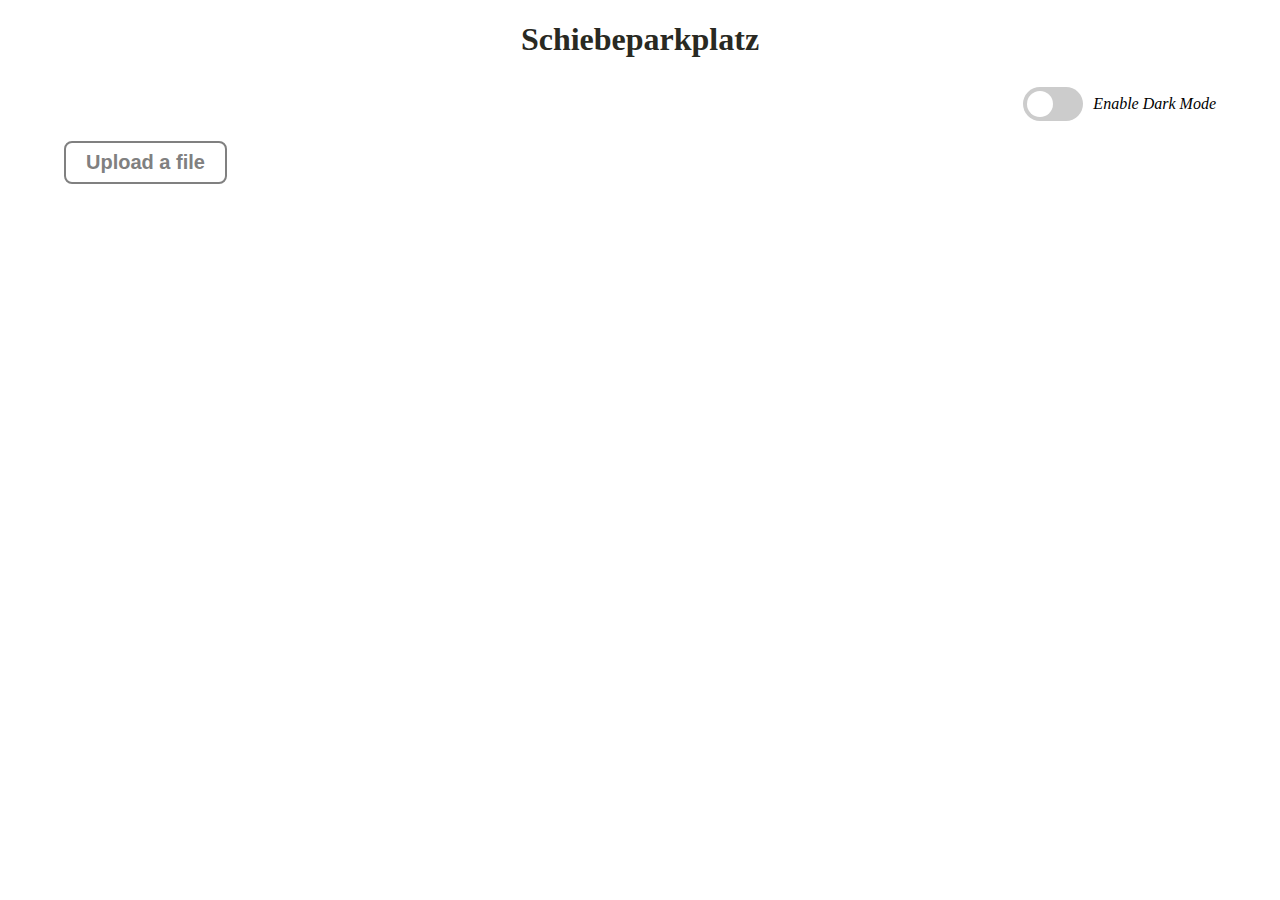
<file: index.html>
<!-- 
Copyright © 2021 Ennio Marke
 ____    ____  ____  ____   ______   _________  
|_   \  /   _||_  _||_  _|.' ____ \ |  _   _  | 
  |   \/   |    \ \  / /  | (___ \_||_/ | | \_| 
  | |\  /| |     \ \/ /    _.____`.     | |     
 _| |_\/_| |_    _|  |_   | \____) |   _| |_    
|_____||_____|  |______|   \______.'  |_____|                                           
-->
<!DOCTYPE html>
<html>
<head>
    <meta charset="UTF-8">
    <link rel="stylesheet" href="css/style.css">
    <script src="js/index.js"></script>
    <title>Schiebeparkplatz</title>
    <h1 class="heading center">Schiebeparkplatz</h1>
</head>
<body>
  <nav>
    <div class="theme-switch-wrapper">
      <label class="theme-switch" for="checkbox">
          <input type="checkbox" id="checkbox" />
          <div class="slider round"></div>
    </label>
    <em>Enable Dark Mode</em>
    </div>
  </nav>
  <div class="upload-btn-wrapper">
    <button class="btn">Upload a file</button>
    <input type="file" id="fInput"/>
  </div>
  <div id="doutput"></p>
</body>
</html>
<!--                                       
       :\     /;               _
      ;  \___/  ;             ; ;
     ,:-"'   `"-:.            / ;
    /,---.   ,---.\         _; /
   ((  |  ) (  |  ))    ,-""_,"
    \`````   `````/""""",-""
     '-.._ v _..-'      )
       / ___   ____,..  \
      / /   | |   | ( \. \
     / /    | |    | |  \ \
     `"     `"     `"    `"
-->
</file>
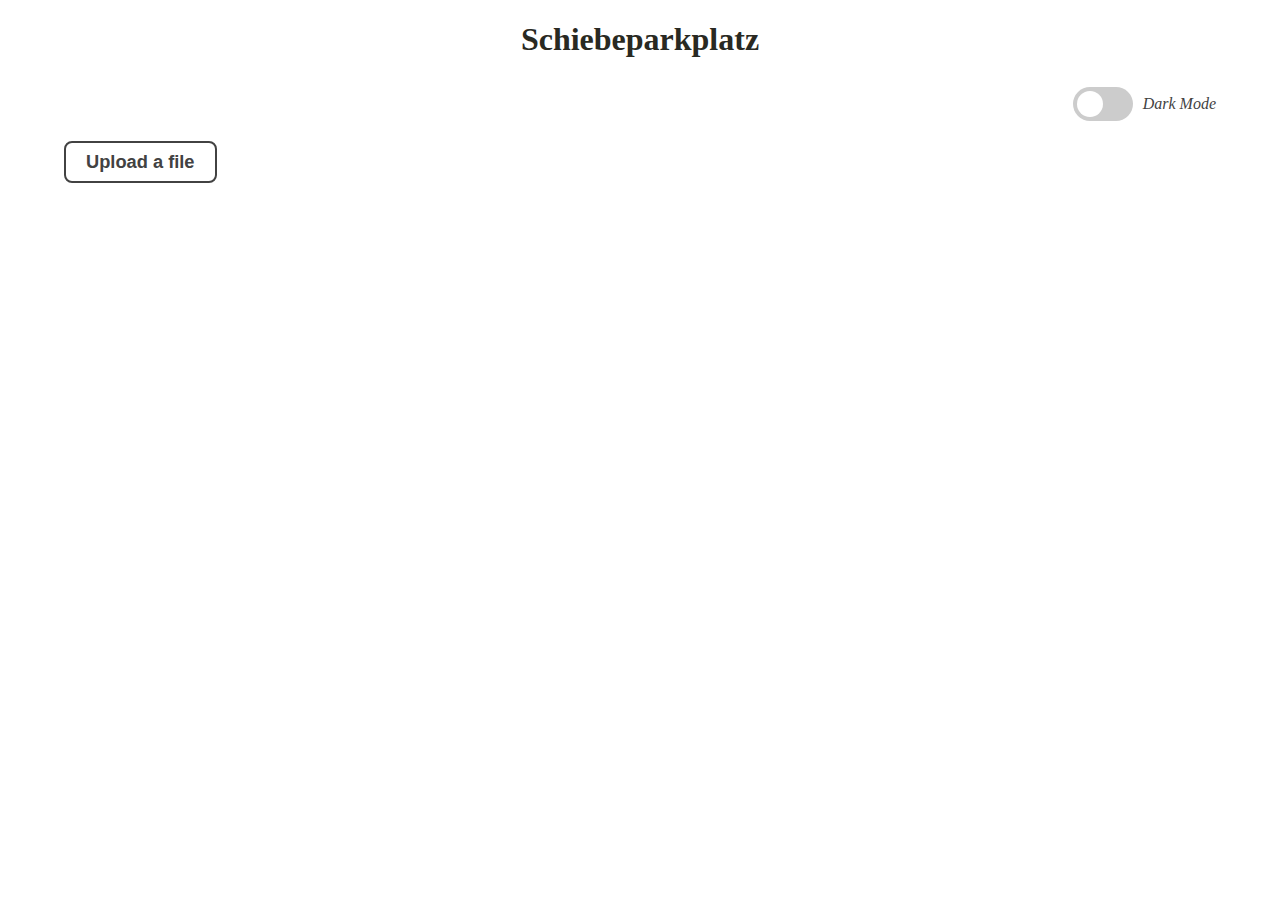
<file: Round 1/schiebeparkplatz/index.html>
<!-- 
Copyright © 2021 Ennio Marke
 ____    ____  ____  ____   ______   _________  
|_   \  /   _||_  _||_  _|.' ____ \ |  _   _  | 
  |   \/   |    \ \  / /  | (___ \_||_/ | | \_| 
  | |\  /| |     \ \/ /    _.____`.     | |     
 _| |_\/_| |_    _|  |_   | \____) |   _| |_    
|_____||_____|  |______|   \______.'  |_____|                                           
-->
<!DOCTYPE html>
<html>
<head>
    <meta charset="UTF-8">
    <link rel="stylesheet" href="css/style.css">
    <script src="js/index.js"></script>
    <title>Schiebeparkplatz</title>
    <h1 class="heading center">Schiebeparkplatz</h1>
</head>
<body>
  <nav>
    <div class="theme-switch-wrapper">
      <label class="theme-switch" for="checkbox">
          <input type="checkbox" id="checkbox" />
          <div class="slider round"></div>
    </label>
    <em>Dark Mode</em>
    </div>
  </nav>
  <div class="upload-btn-wrapper">
    <button class="btn">Upload a file</button>
    <input type="file" id="fInput"/>
  </div>
  <p id="doutput"></p>
</body>
</html>
<!--                                       
       :\     /;               _
      ;  \___/  ;             ; ;
     ,:-"'   `"-:.            / ;
    /,---.   ,---.\         _; /
   ((  |  ) (  |  ))    ,-""_,"
    \`````   `````/""""",-""
     '-.._ v _..-'      )
       / ___   ____,..  \
      / /   | |   | ( \. \
     / /    | |    | |  \ \
     `"     `"     `"    `"
-->
</file>
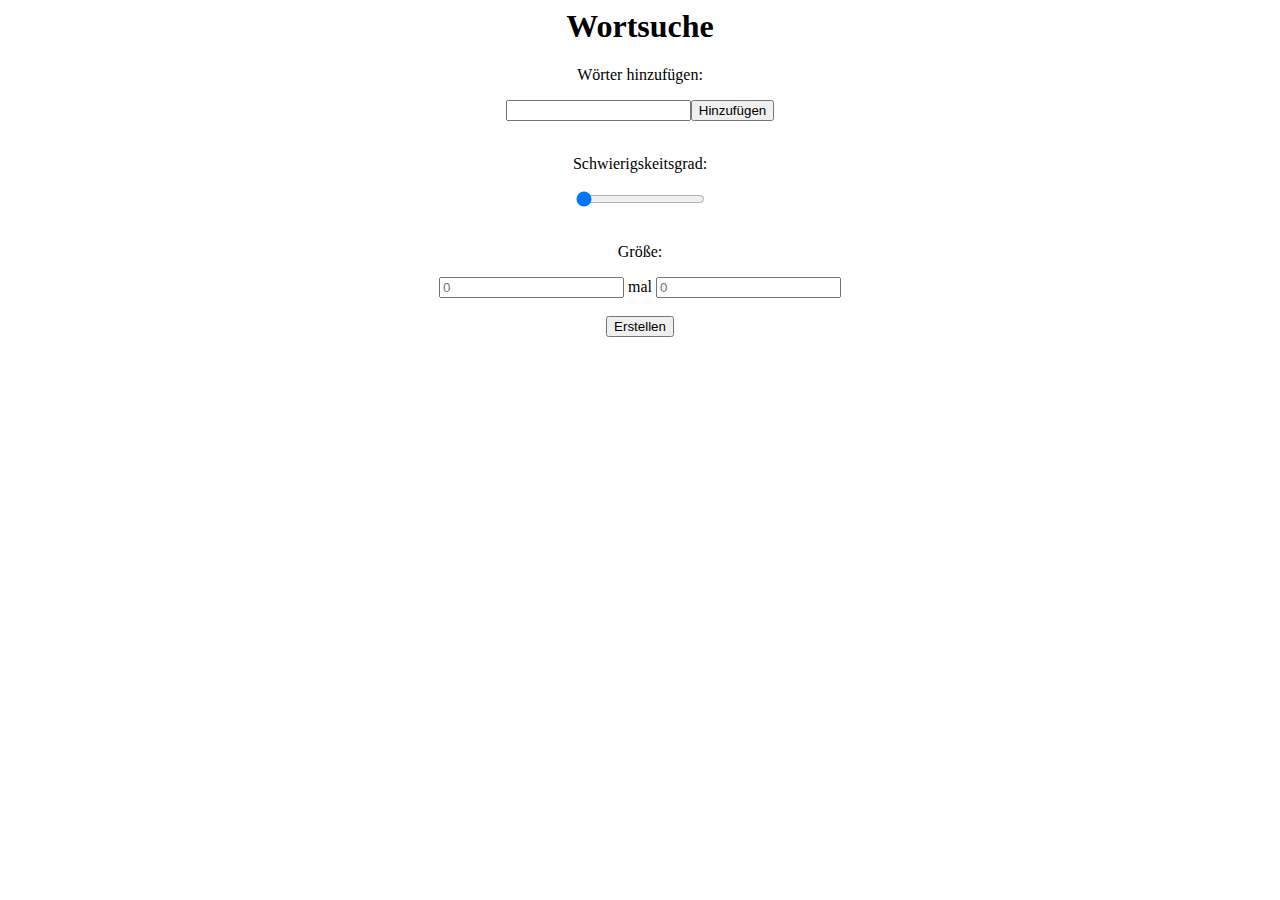
<file: Round 1/Wortsuche/wortsuche.html>
<html>
<head>
    <link rel="stylesheet" type="text/css" href="wortsuche.css">
    <title>Wortsuche</title>
    <meta charset="utf-8">
</head>
<body>
    <h1>Wortsuche</h1>
    <p>Wörter hinzufügen:</p>
    <input type="text" id="word_input" /><button id="add_word_button">Hinzufügen</button>
    <div id="selected_word_div">

    </div>
    <br>
    <p>Schwierigskeitsgrad:</p>
    <input id="difficulty_level" type="range" min="1" max="3" step="1" value="1"/>
    <br><br>
    <p>Größe:</p>
    <input type="number" id="x_size" placeholder="0"/> mal <input type="number" id="y_size" placeholder="0"/>
    <br><br>
    <button id="create">Erstellen</button>
    <table id="grid_table">
    </table>
</body>
<script src="wortsuche.js"></script>
</html>
</file>
<file: css/style.css>
/*************************************************
Copyright © 2021 Ennio Marke
 ____    ____  ____  ____   ______   _________  
|_   \  /   _||_  _||_  _|.' ____ \ |  _   _  | 
  |   \/   |    \ \  / /  | (___ \_||_/ | | \_| 
  | |\  /| |     \ \/ /    _.____`.     | |     
 _| |_\/_| |_    _|  |_   | \____) |   _| |_    
|_____||_____|  |______|   \______.'  |_____| 
*************************************************/

:root {
  --primary-color: #302AE6;
  --secondary-color: #536390;
  --font-color: #424242;
  --bg-color: #fff;
  --heading-color: #292922;
}

[data-theme="dark"] {
  --primary-color: #9A97F3;
  --secondary-color: #818cab;
  --font-color: #e1e1ff;
  --bg-color: #161625;
  --heading-color: #818cab;
}

h1 {
  color: var(--heading-color);
  font-size: 2rem;
  margin-bottom: 1vh;
}

body {
  background-color: var(--bg-color);
  max-width: 90%;
  margin: 0 auto;
  font-size: calc(1rem + 0.25vh);
}

a {
  color: var(--primary-color);
  text-decoration: none;
  border-bottom: 3px solid transparent;
  font-weight: bold;
}

a:hover, a:focus {
  border-bottom: 3px solid currentColor;
}

p {
  font-size: 1.1rem;
  line-height: 1.6rem;
}

p.pundefined { color: var(--font-color); }
p.pblack { color: black; }
p.pwhite { color: white }
p.pred { color: red }
p.porange { color: orange }
p.pyellow { color: yellow; }
p.pgreen { color: lime }
p.pblue { color: blue; }
p.ppurple { color: purple; }

section {
  max-width: 68%;
  margin: 0 auto;
}

nav {
  display: flex;
  justify-content: flex-end;
  padding: 20px 0;
}


.center {  
  display: flex;
  justify-content: center;
  align-items: center;
}

.upload-btn-wrapper {
  position: relative;
  overflow: hidden;
  display: inline-block;
}

.btn {
  border: 2px solid gray;
  color: gray;
  background-color: white;
  padding: 8px 20px;
  border-radius: 8px;
  font-size: 20px;
  font-weight: bold;
}

.upload-btn-wrapper input[type=file] {
  font-size: 100px;
  position: absolute;
  left: 0;
  top: 0;
  opacity: 0;
}

/*toggle switch*/
.theme-switch-wrapper {
  display: flex;
  align-items: center;
}

.theme-switch-wrapper em {
  margin-left: 10px;
  font-size: 1rem;
}

.theme-switch {
  display: inline-block;
  height: 34px;
  position: relative;
  width: 60px;
}

.theme-switch input {
  display:none;
}

.slider {
  background-color: #ccc;
  bottom: 0;
  cursor: pointer;
  left: 0;
  position: absolute;
  right: 0;
  top: 0;
  transition: .4s;
}

.slider:before {
  background-color: #fff;
  bottom: 4px;
  content: "";
  height: 26px;
  left: 4px;
  position: absolute;
  transition: .4s;
  width: 26px;
}

input:checked + .slider {
  background-color: #66bb6a;
}

input:checked + .slider:before {
  transform: translateX(26px);
}

.slider.round {
  border-radius: 34px;
}

.slider.round:before {
  border-radius: 50%;
}

/*********************************
       :\     /;               _
      ;  \___/  ;             ; ;
     ,:-"'   `"-:.            / ;
    /,---.   ,---.\         _; /
   ((  |  ) (  |  ))    ,-""_,"
    \`````   `````/""""",-""
     '-.._ v _..-'      )
       / ___   ____,..  \
      / /   | |   | ( \. \
     / /    | |    | |  \ \
     `"     `"     `"    `"
*********************************/
</file>
<file: Round 1/schiebeparkplatz/css/style.css>
/*************************************************
Copyright © 2021 Ennio Marke
 ____    ____  ____  ____   ______   _________  
|_   \  /   _||_  _||_  _|.' ____ \ |  _   _  | 
  |   \/   |    \ \  / /  | (___ \_||_/ | | \_| 
  | |\  /| |     \ \/ /    _.____`.     | |     
 _| |_\/_| |_    _|  |_   | \____) |   _| |_    
|_____||_____|  |______|   \______.'  |_____| 
*************************************************/

:root {
  --primary-color: #302AE6;
  --secondary-color: #536390;
  --font-color: #424242;
  --bg-color: #fff;
  --heading-color: #292922;
}

[data-theme="dark"] {
  --primary-color: #41c9b7;
  --secondary-color: #39b0a0;
  --font-color: #49e2ce;
  --bg-color: #000;/*#081917;*/
  --heading-color: #39b0a0;
}

h1 {
  color: var(--heading-color);
  font-size: 2rem;
  margin-bottom: 1vh;
}

body {
  background-color: var(--bg-color);
  max-width: 90%;
  margin: 0 auto;
  font-size: calc(1rem + 0.25vh);
}

a {
  color: var(--primary-color);
  text-decoration: none;
  border-bottom: 3px solid transparent;
  font-weight: bold;
}

a:hover, a:focus {
  border-bottom: 3px solid currentColor;
}

em {
  color: var(--font-color);
}

p {
  font-size: 1.1rem;
  line-height: 1.6rem;
}

p.pundefined { color: var(--font-color); }
p.pblack { color: black; }
p.pwhite { color: white }
p.pred { color: red }
p.porange { color: orange }
p.pyellow { color: yellow; }
p.pgreen { color: lime }
p.pblue { color: blue; }
p.ppurple { color: purple; }

section {
  max-width: 68%;
  margin: 0 auto;
}

nav {
  display: flex;
  justify-content: flex-end;
  padding: 20px 0;
}

input[type=file], /* FF, IE7+, chrome (except button) */
input[type=file]::-webkit-file-upload-button { /* chromes and blink button */
    cursor: pointer; 
}

.center {  
  display: flex;
  justify-content: center;
  align-items: center;
}

.upload-btn-wrapper {
  position: relative;
  overflow: hidden;
  display: inline-block;
}

.btn {
  cursor: pointer;
  border: 2px solid var(--font-color);
  color: var(--font-color);
  background-color: var(--bg-color);
  padding: 8px 20px;
  border-radius: 8px;
  font-size: 1em;
  font-weight: bold;
}

.upload-btn-wrapper input[type=file] {
  font-size: 100px;
  position: absolute;
  left: 0;
  top: 0;
  opacity: 0;
}

/*toggle switch*/
.theme-switch-wrapper {
  display: flex;
  align-items: center;
}

.theme-switch-wrapper em {
  margin-left: 10px;
  font-size: 1rem;
}

.theme-switch {
  display: inline-block;
  height: 34px;
  position: relative;
  width: 60px;
}

.theme-switch input {
  display:none;
}

.slider {
  background-color: #ccc;
  bottom: 0;
  cursor: pointer;
  left: 0;
  position: absolute;
  right: 0;
  top: 0;
  transition: .4s;
}

.slider:before {
  background-color: #fff;
  bottom: 4px;
  content: "";
  height: 26px;
  left: 4px;
  position: absolute;
  transition: .4s;
  width: 26px;
}

input:checked + .slider {
  background-color: #66bb6a;
}

input:checked + .slider:before {
  transform: translateX(26px);
}

.slider.round {
  border-radius: 34px;
}

.slider.round:before {
  border-radius: 50%;
}

/*********************************
       :\     /;               _
      ;  \___/  ;             ; ;
     ,:-"'   `"-:.            / ;
    /,---.   ,---.\         _; /
   ((  |  ) (  |  ))    ,-""_,"
    \`````   `````/""""",-""
     '-.._ v _..-'      )
       / ___   ____,..  \
      / /   | |   | ( \. \
     / /    | |    | |  \ \
     `"     `"     `"    `"
*********************************/
</file>
<file: Round 1/Wortsuche/wortsuche.css>
body{
    text-align: center;
    box-sizing: border-box;
}

#grid_table{
    margin: auto;
    margin-top: 100px;
    text-align: center;
    font-size: 1.2em;
}

#grid_table td{
    height: 20px;
    width: 20px;
}
</file>
